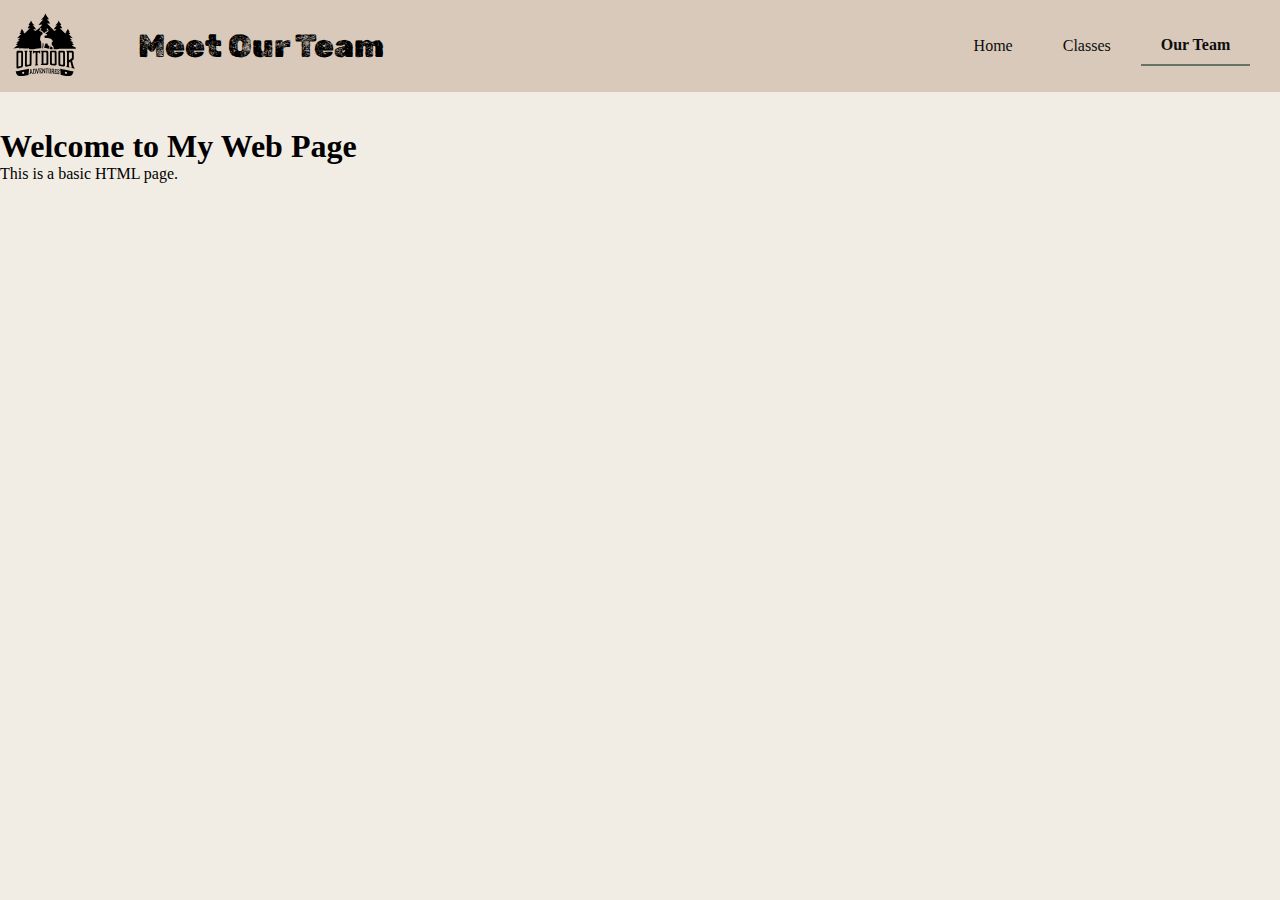
<file: pages/meet-our-team.html>
<!DOCTYPE html>
<html>
<head>
    <link rel="stylesheet" href="../css/main.css">
    <link rel="preconnect" href="https://fonts.googleapis.com">
    <link rel="preconnect" href="https://fonts.gstatic.com" crossorigin>
    <link href="https://fonts.googleapis.com/css2?family=DM+Sans:ital,opsz,wght@0,9..40,100..1000;1,9..40,100..1000&family=Rubik+Dirt&display=swap" rel="stylesheet">
</head>
<body>
    <main>
        <h1>Welcome to My Web Page</h1>
        <p>This is a basic HTML page.</p>
    </main>
    <header class="hstack header">
        <a href="index.html" class="logo">
            <img src="../images/logos/outdoor-adventure-logo-black.svg" alt="Logo">
        </a>
        <h1 id="header-text">Meet Our Team</h1>
        <nav class="navbar">
            <a href="../index.html" class="nav-item" id="nav-home">Home</a>
            <a href="classes.html" class="nav-item" id="nav-classes">Classes</a>
            <a href="meet-our-team.html" class="nav-item active" id="nav-team">Our Team</a>
        </nav>
    </header>
</body>
</html>
</file>
<file: css/main.css>
/* from what i understand, : root { (variables) } declares them in a global context, meaning they aren't fully an environmental variable so you can only use it in the context of main.css*/
:root {
    /* Here is our color theme */
    --natural-green: #687363;
    --soft-beige: #F2EDE4;
    --warm-taupe: #A6927B;
    --light-sand: #D9C9BA;
    --deep-black: #0D0D0D;
}
/* had a bunch of issues and this fixed it */
* {
    margin: 0;
    padding: 0;
    box-sizing: border-box;
}

/* here i defined a little thing which aligns things horizontally in a stack structure, meaning first object in the stack will be on the left */
.hstack {
    display: flex;
    align-items: center; /* Vertically centers the items */
    gap: 5%;
    width: 100%;
    padding: 1%;
}

.hstack.header {
    display: flex;
    align-items: center; /* Vertically centers the items */
    gap: 5%;
    width: 100%;
    padding: 1%;
    z-index: 2;
}
/* this is the styling for the header text */
/* #header-text {
    
} */

header {
    background-color: var(--light-sand);
    position: fixed;
    top: 0;
    left: 0;
    right: 0;
}
main {
    margin-top: 10%;
}

/* here i create a navbar which is a grid of columns, with 10px seperating them */
.navbar {
    display: flex;
    justify-content: center;
    align-items: center;
    gap: 10px;
  }
/* here i make a nav item, which is each of the little boxes in the grid.  abstracting this lets me write the code in my navbar a lot more readable */
.nav-item {
    padding: 10px 20px; /* Increase padding for stability */
    text-align: center;
    text-decoration: none;
    color: var(--deep-black);
}
/* here is a hover effect for the nav items */
.nav-item:hover {
    border-bottom: 2px solid var(--warm-taupe); 
}
/* adding on to my little class, when the page is selected i change the color */
.nav-item.active {
    font-weight: bold;
    border-bottom: 2px solid var(--natural-green);
}
/* this just changes background color of the body */
body {
    background-color: var(--soft-beige);
}
/* this styles the logo */
.logo {
    width: 5%;
    height: width;
}
/* these next two abstract the styling of the text and header */
.rubik-dirt-regular {
    font-family: "Rubik Dirt", system-ui;
    font-weight: 400;
    font-style: normal;
}

#header-text {
    font-family: "Rubik Dirt", system-ui;
    font-weight: 400;
    font-style: bold;
    width: 60%;
}


.homeItem {
    text-align: center;
    width: 33%;
    text-decoration: none;
    color: var(--deep-black);
}
.homeItem img {
    width: 75%;
    height: width;
}


#header-photo {
    width: 100%;
    z-index: 1;
}

.image-header {
    width: 100%;
}

.header-text { 
    position: absolute;
    top: 50%;
    left: 50%;
    transform: translate(-50%, -50%);
    color: var(--light-gray);
    font-family: "Nunito Sans", sans-serif;
    font-size: 6rem;
    text-align: center;
    margin: 0;
}

#classes-main {
    margin-top: 0;
    z-index: 1;
}
 
#mission-statement {
    margin-top: 5;
    text-align: center;
    padding-left: 30%;
    padding-right: 30%;
    padding-bottom: 10%;
    padding-top: 10%;
    color: var(--deep-black);
    font-family: "Nunito Sans", sans-serif;
}

.section {
    display: flex;
    align-items: center; /* Vertically centers the items */
    gap: 5%;
    width: 100%;
    padding-left: 10%;
    padding-right: 10%;
}
.section img {
    width: 33%;
    height: width;
}
.section p {
    padding: 5%;
    text-align: left;
    text-indent: 4%;
}
.section h3 {
    text-align: left;
    font-size: larger;
}
.section.two {
    padding-top: 10%;
}

 .section.three {
    padding-top: 10%;
    padding-bottom: 10%;
 }
</file>
